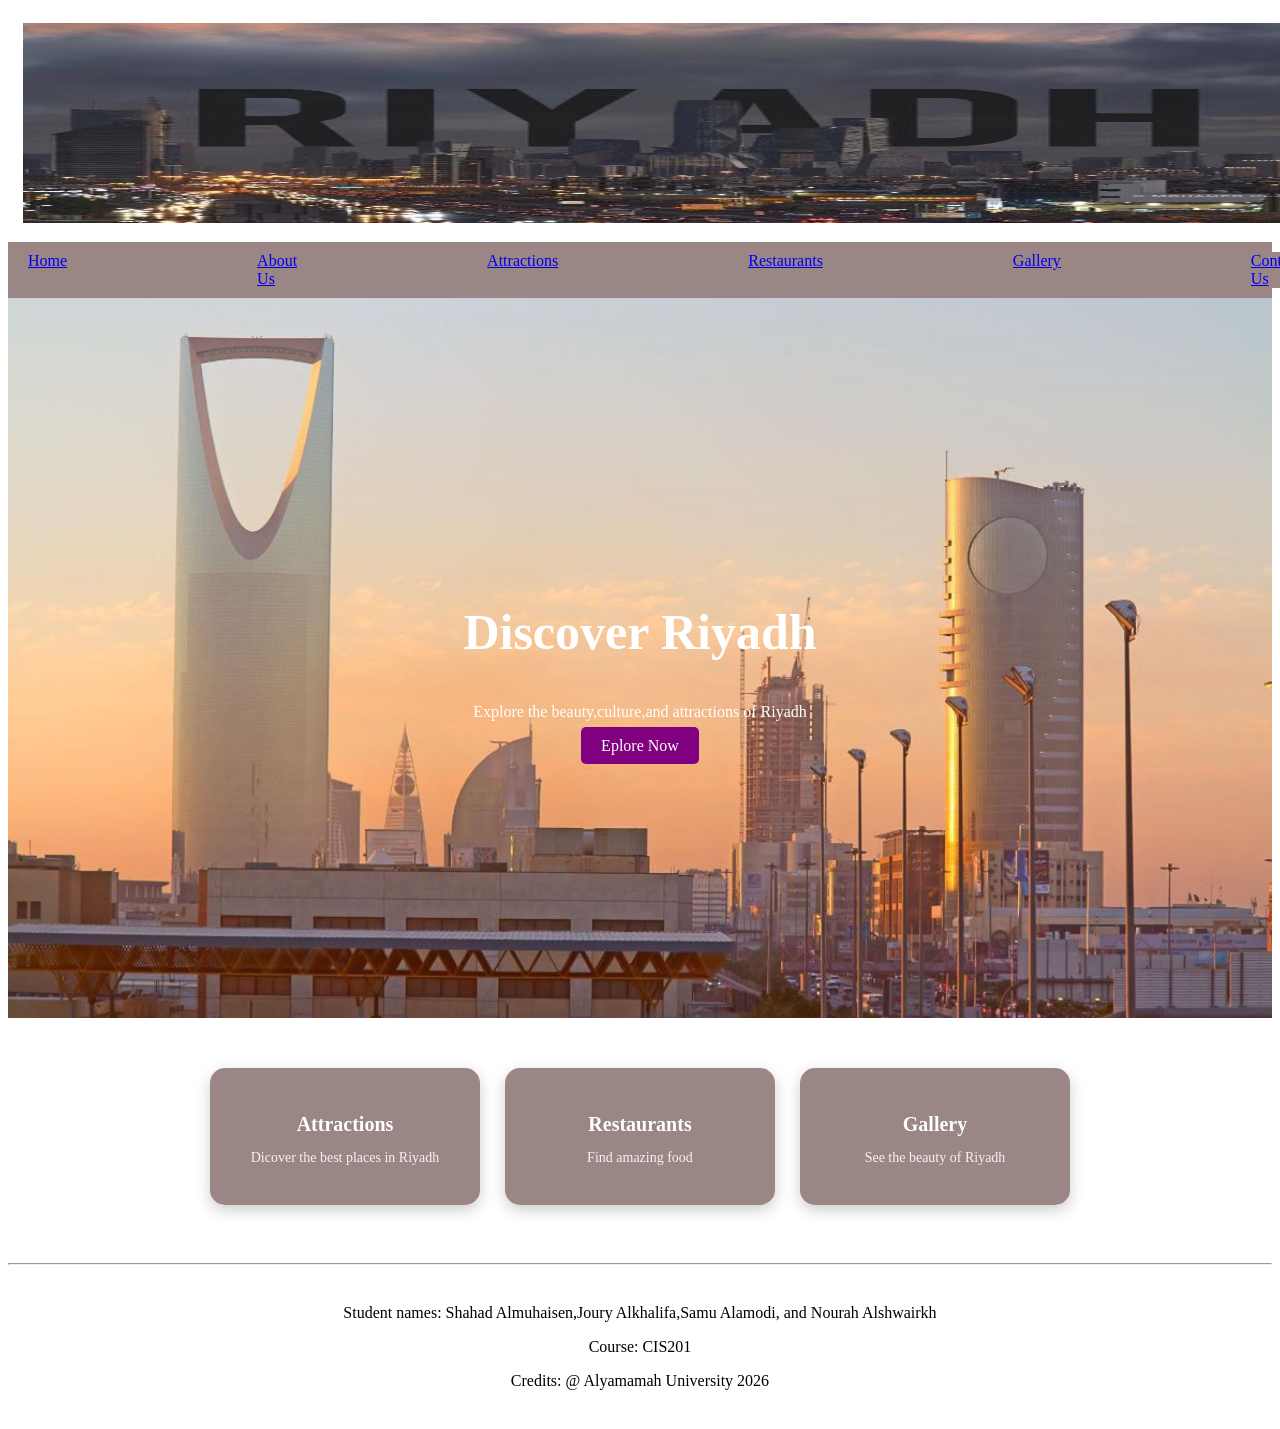
<file: index.html>
<!DOCTYPE html>
<html lang="en">
    <head>
    <meta charset="UTF-8">
    <title> Discover Riyadh </title>
    <link rel="stylesheet" href="style.css">
    <script src="ourjs.js"></script>
</head>
<body>
    <div class="header">
        <img src="Riyadh.jpeg" alt="A picture of Riyadh" width="1350" height="200"> 
    </div>
    <div class="nav_menu">
        
        <ul>
            <li><a href="index.html">Home</a></li>
            <li><a href="AboutUs.html">About Us</a></li>
            <li><a href="Attraction.html">Attractions</a></li>
            <li><a href="Restaurants.html">Restaurants</a></li>
            <li><a href="Gallery.html">Gallery</a></li>
            <li><a href="ContactUs.html">Contact Us</a></li>
        </ul>
    </div>

    <section class="hero">
        <div class="hero-text">
            <h1>Discover Riyadh</h1>
            <p>Explore the beauty,culture,and attractions of Riyadh</p>
            <a href="Attraction.html" class="btn">Eplore Now</a>
        </div>
    </section>
    
    <section class="home-cards">
        <a href="Attraction.html" class="h-card">
          <h3>Attractions</h3> 
          <p>Dicover the best places in Riyadh</p> 
        </a>

        <a href="Restaurants.html" class="h-card">
         <h3>Restaurants</h3> 
          <p>Find amazing food</p>    
        </a>

        <a href="Gallery.html" class="h-card">
            <h3>Gallery</h3> 
          <p>See the beauty of Riyadh</p> 
        </a>
    </section>

<hr>
    <div class="footer">
        <p> Student names: Shahad Almuhaisen,Joury Alkhalifa,Samu Alamodi, and Nourah Alshwairkh </p>
        <p> Course: CIS201</p>
        <p> Credits: @ Alyamamah University 2026</p>
    </div>
</body>
</html>
</file>
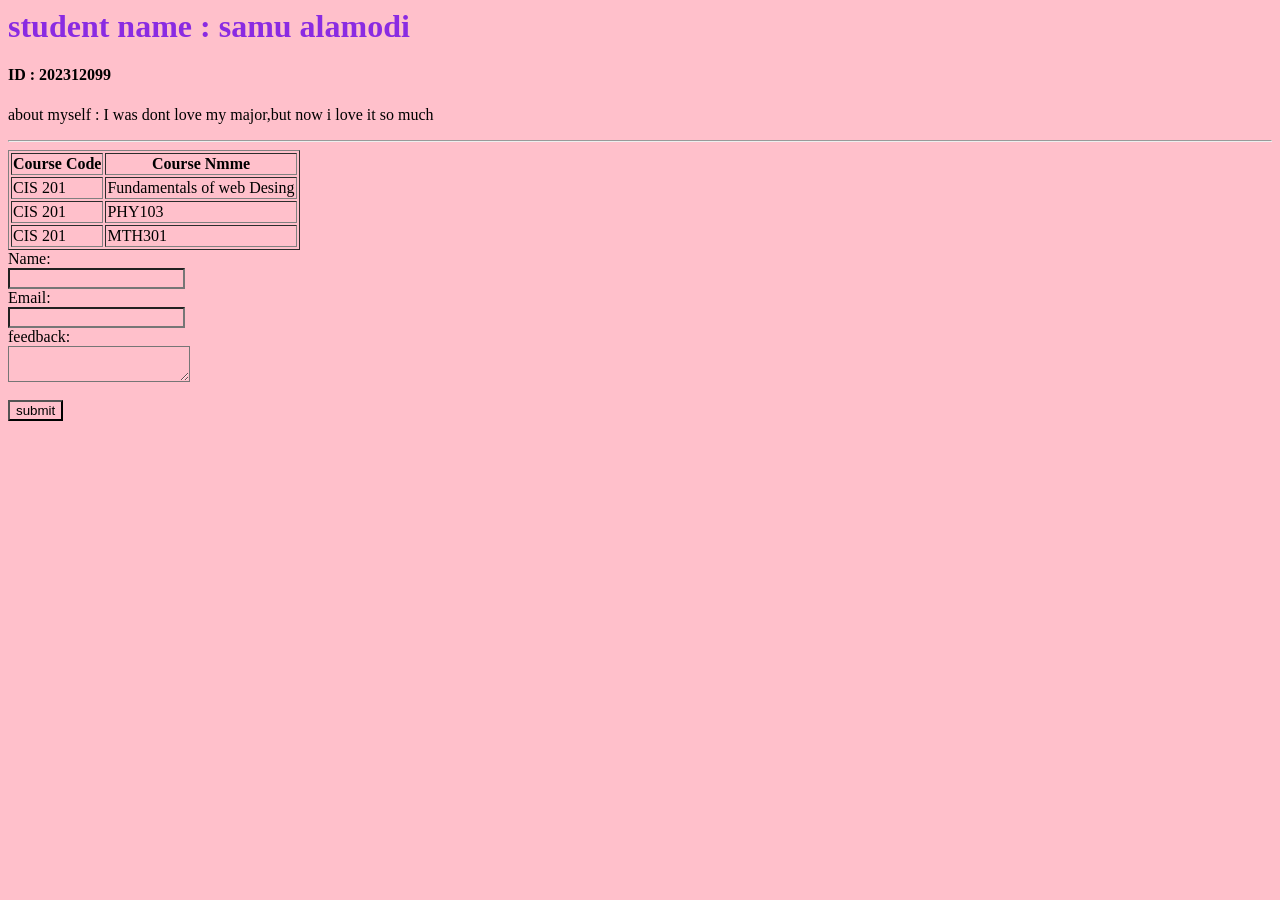
<file: about me 5 (1).html>
<html>
<head>
<style>
    *{

background-color:  pink;
}
</style>
<title>
about me
</title>
</head>
<body>
    
    <h1 style = "color: blueviolet"> student name : samu alamodi</h1>
<h4> ID            : 202312099 </h4>
<p> about myself : I was dont love my major,but now i love it so much </p>
<hr>
</body>
</html>
<table border ="1">
<tr>
<th>Course Code</th>
<th>Course Nmme</th>
</tr>
<tr>
<td>CIS 201</th>
<td> Fundamentals of web Desing </th>
</tr>
<tr>
<td>CIS 201</th>
<td> PHY103 </th>
</tr>

<tr>
<td>CIS 201</td>
<td> MTH301</td>
</tr>
</table>

<html>
<body>
<table dorder ="1">
</table>
<form>
Name:<br>
<input type ="text" name = "Name" value ="">
<br>Email:<br>
<input type= "email" name="Email" value= "">
<br> feedback:<br>
<textarea name =" feedback" id ="" clos= "30" rows "10"></textarea>
<br> <br>
<input type="submit" value ="submit" >
</form>
</body>
</html>
</file>
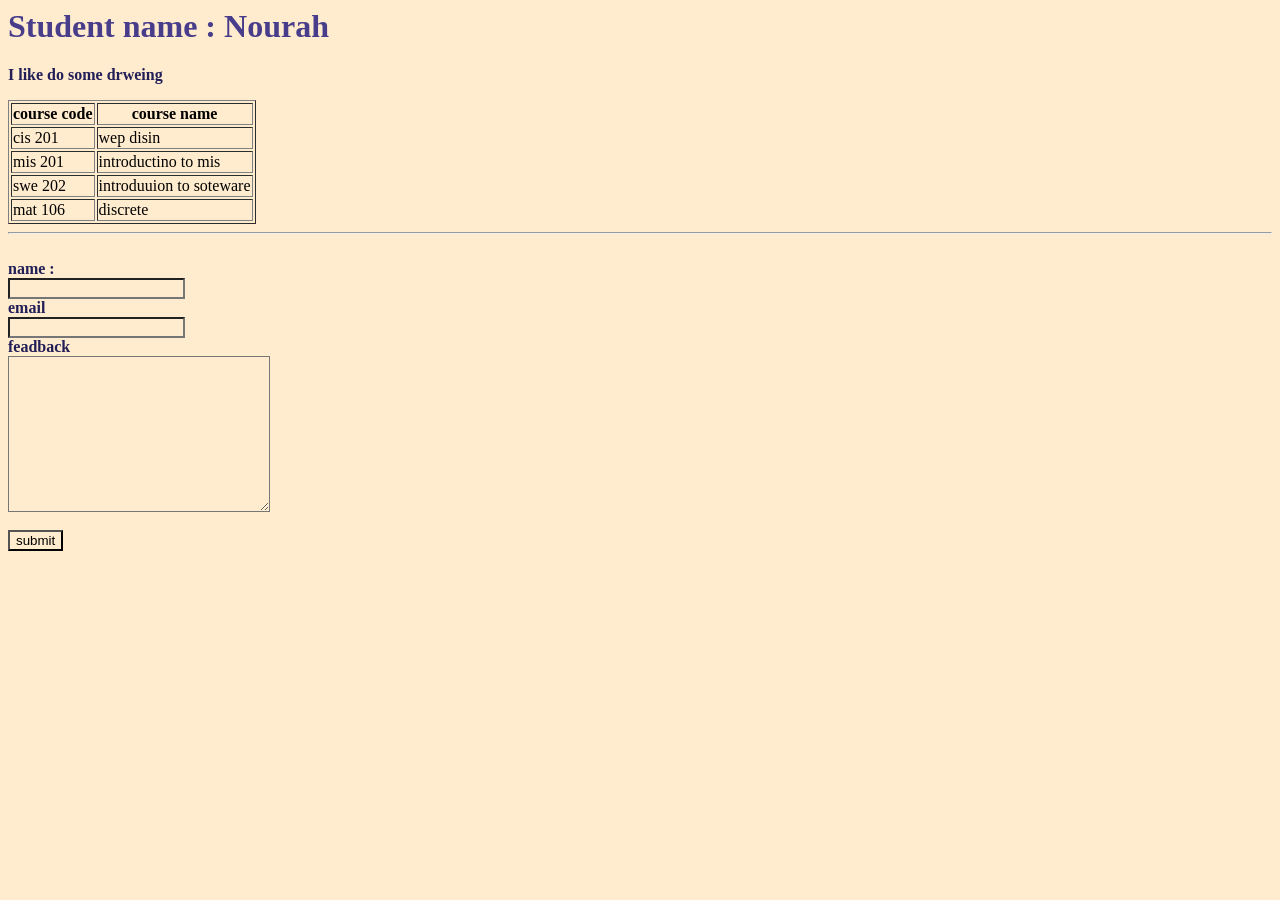
<file: about.me (2) (1) (1) (1).html>
<htam>
<head>
   <style>
      *{
         background-color: blanchedalmond;
      }
   h1
      { 
         color: darkslateblue;
      }
         
   </style>
<title>
   abuot me 
</title>
</head>
<body>

<h1> Student name : Nourah </h1>
<h4 style="color: rgb(34, 30, 88);" ID :202312214 </h4>
<p> I like do some drweing </p>
</body>

<table border=1>
<tr>
<th>course code</th>
<th>course name</th>
</tr>

<tr>
<td> cis 201</th>
<td> wep disin</th>
</tr>
<tr>
<td> mis 201</th>
<td> introductino to mis </th>
</tr>
<tr>
<td> swe 202</th>
<td> introduuion to soteware </th>
</tr>
<tr>
<td> mat 106</th>
<td> discrete</th>
</tr>
</table>
<hr>
<form>
   <br>
   name :</br>
   <input type="text"name="name" value="">
   <br> email </br>
   <input type="email"email="email" value="">
   <br> feadback </br>
    <textarea type="text"id=""cols="30" rows="10"></textarea>
    <br>
    <br><input type="submit" value="submit"></br>

</form>

</html>
</file>
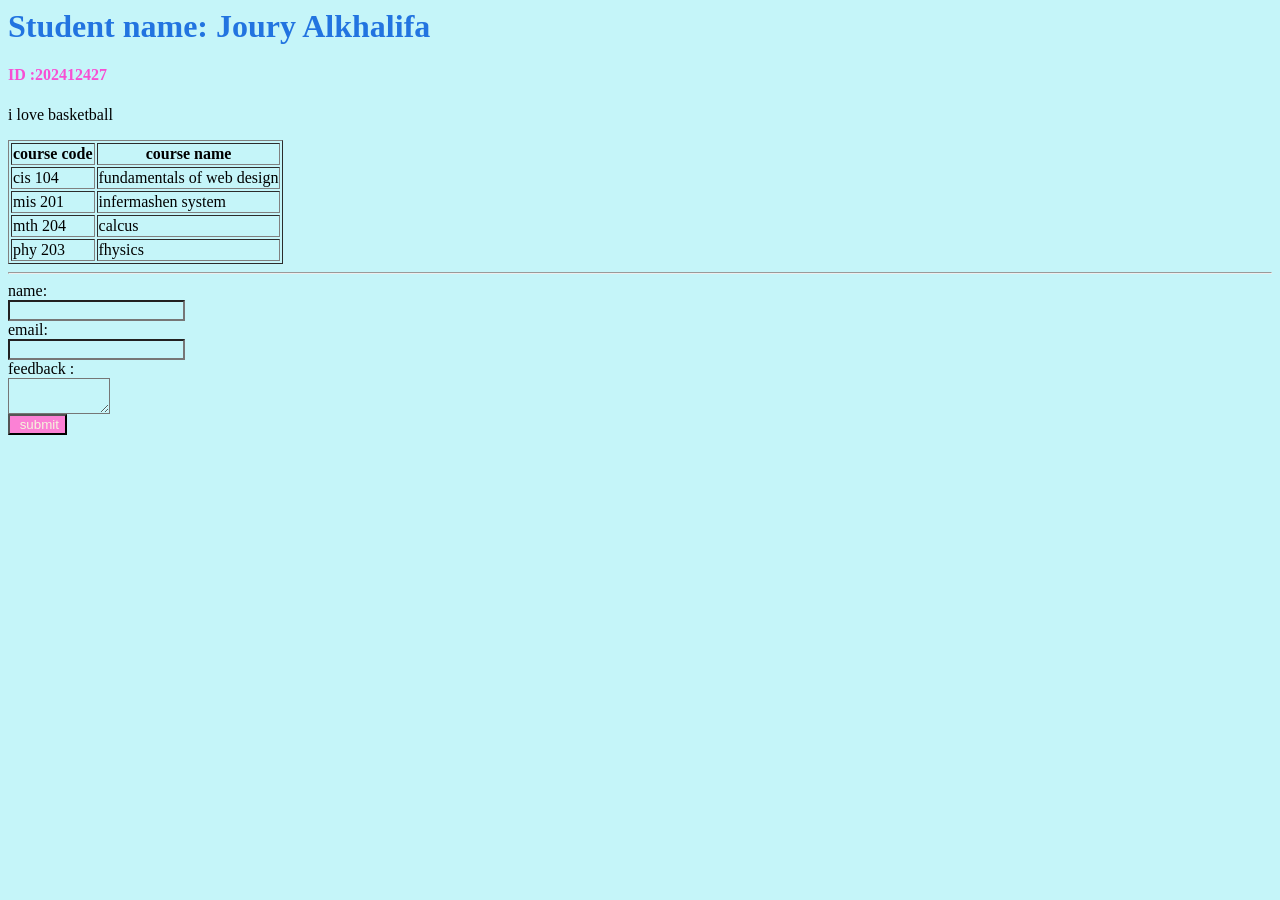
<file: aboutme (1) (2) (2) (1).html>
<htmi>
<head>
    <style>
        *{
            background-color: rgb(197, 245, 249);
        }
        h1{
            color: rgb(34, 116, 224);
        }
    </style>
<title>
About me
</title>
</head>
<body>
<h1> Student name: Joury Alkhalifa </h1>
<h4 style="color: rgb(247, 79, 211);"> ID :202412427 </h4>
<p> i love basketball  </p>


</body>
<table border = 1>
<tr>
<th> course  code</th>
<th> course name </th>
</tr>
<tr>
<td>cis 104</th>
<td> fundamentals of web design </th>
</td>
<tr>
<td> mis 201</th>
<td>  infermashen system </th>
</td>
<tr>
<td>mth 204</th>
<td> calcus </th>
</td> 
<tr>
<td>phy 203 </th>
<td> fhysics </th>
</table>
<hr>
<form>
    name:<br>
    <input type =" text " name = "name " value =" " >
    <br> email: </br>
    <input type ="email  " name = "email " value =" " >
    <br> feedback :<br>
   <textarea  name = "feedback " id ="" cols ="10" row =" 20 "></textarea>
   <br>
   <input style=" background-color: rgb(251, 129, 213); color: beige;" type="submit" value=" submit">

</form>
</html>
</file>
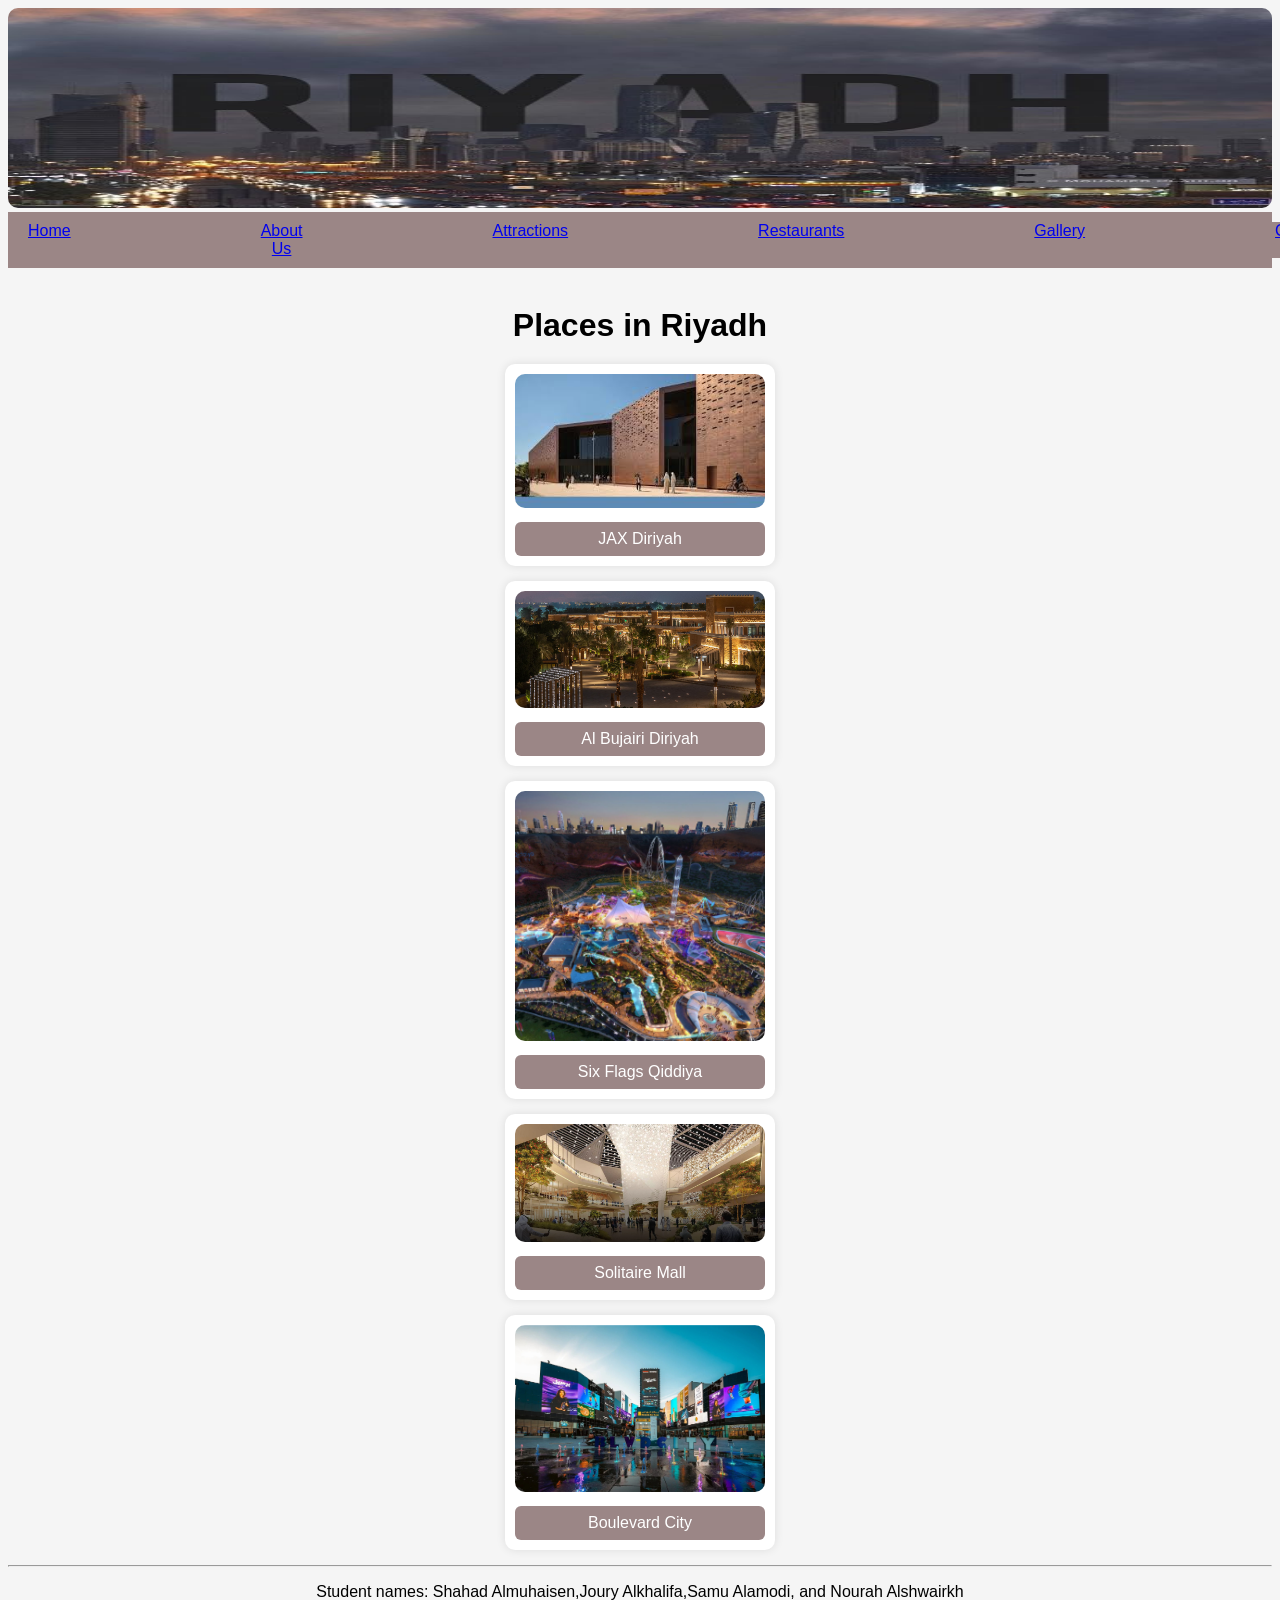
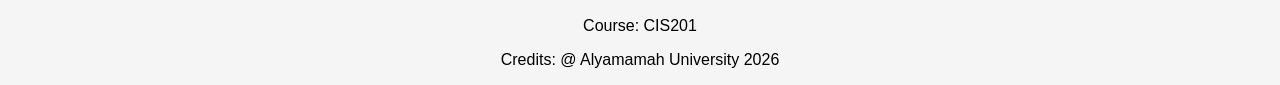
<file: Attraction.html>
<!DOCTYPE html>
<html lang="en">
    <head>
    <meta charset="UTF-8">
    <title> Discover Riyadh </title>
    <link rel="stylesheet" href="style (1).css">
</head>
<body>
    <div class="header">
       <img src="Riyadh.jpeg" alt="A picture of Riyadh" width="1350" height="200"> 
    </div>
    <div class="nav_menu">
        
        <ul>
            <li> <a href="index.html">Home</a></li>
            <li> <a href="AboutUs.html">About Us</a></li>
            <li> <a href="Attraction.html">Attractions</a></li>
            <li> <a href="Restaurants.html">Restaurants</a></li>
            <li> <a href="Gallery.html">Gallery</a></li>
            <li> <a href="ContactUs.html">Contact Us</a></li>
        </ul>
    </div>
    <br>
    <h1>Places in Riyadh</h1>

<!-- place 1 -->
<input type="radio" name="places" id="place1">

<div class="card">
  <a href="https://www.google.com/maps?q=JAX+Diriyah" target="_blank">
    <img src="jax.jpg">
  </a>
  <label for="place1">JAX Diriyah</label>

  <div id="info1" class="box">
    <p>📍 Location: Diriyah</p>
    <p>💰 Entry: Free</p>
    <p>📌 Art & cultural district</p>
  </div>
</div>

<!-- place 2 -->
<input type="radio" name="places" id="place2">

<div class="card">
  <a href="https://www.google.com/maps?q=Al+Bujairi+Diriyah" target="_blank">
    <img src="albujairi.jpg">
  </a>
  <label for="place2">Al Bujairi Diriyah</label>

  <div id="info2" class="box">
    <p>📍 Location: At-Turaif</p>
    <p>💰 Entry: Paid sometimes</p>
    <p>📌 Restaurants & view</p>
  </div>
</div>

<!-- place 3 -->
<input type="radio" name="places" id="place3">

<div class="card">
  <a href="https://www.google.com/maps?q=Six+Flags+Qiddiya" target="_blank">
    <img src="sixflags.jpg">
  </a>
  <label for="place3">Six Flags Qiddiya</label>

  <div id="info3" class="box">
    <p>📍 Location: Qiddiya</p>
    <p>💰 Entry: Not announced</p>
    <p>📌 Theme park</p>
  </div>
</div>

<!-- place 4 -->
<input type="radio" name="places" id="place4">

<div class="card">
  <a href="https://www.google.com/maps?q=Solitaire+Mall+Riyadh" target="_blank">
    <img src="سوليتير.webp">
  </a>
  <label for="place4">Solitaire Mall</label>

  <div id="info4" class="box">
    <p>📍 Location: Riyadh</p>
    <p>💰 Entry: Free</p>
    <p>📌 Luxury mall</p>
  </div>
</div>

<!-- place 5 -->
<input type="radio" name="places" id="place5">

<div class="card">
  <a href="https://www.google.com/maps?q=Boulevard+City+Riyadh" target="_blank">
    <img src="BoulevardCity.jpg">
  </a>
  <label for="place5">Boulevard City</label>

  <div id="info5" class="box">
    <p>📍 Location: North Riyadh</p>
    <p>💰 Entry: Depends</p>
    <p>📌 Entertainment area</p>
  </div>
</div>
<hr>
     <div class="footer">
        <p> Student names: Shahad Almuhaisen,Joury Alkhalifa,Samu Alamodi, and Nourah Alshwairkh </p>
        <p> Course: CIS201</p>
        <p> Credits: @ Alyamamah University 2026</p>
    </div>
</body>
</html>
</file>
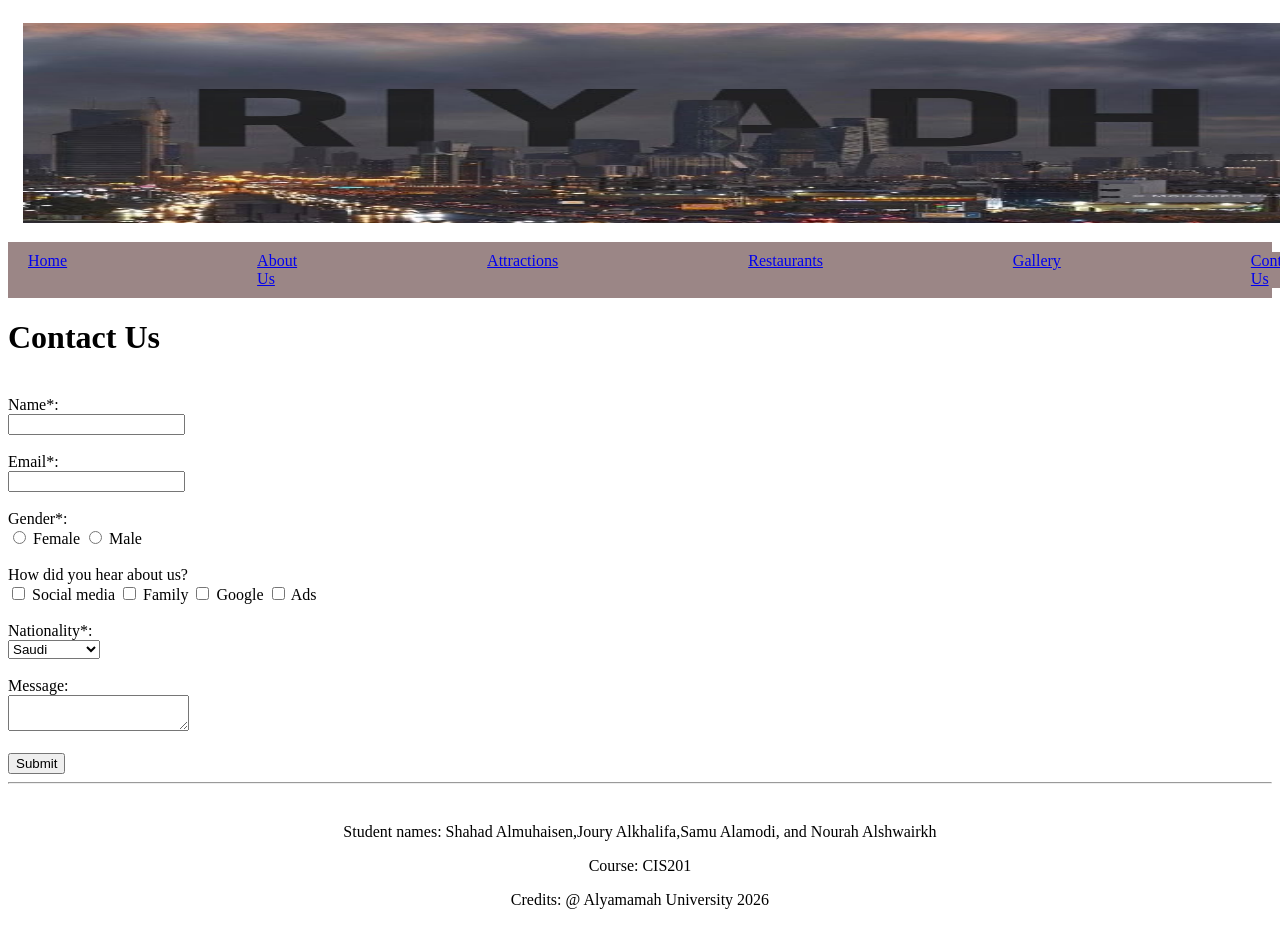
<file: ContactUs.html>
<!DOCTYPE html>
<html lang="en">
<head>
<title> Discover Riyadh </title>
<meta charset="UTF-8"/>
<link rel="stylesheet" href="style.css">
</head>
<body>
    <div class="header">
        <img src="Riyadh.jpeg" alt="A picture of Riyadh" width="1350" height="200"> 
    </div>
    <div class="nav_menu">
        
        <ul>
            <li> <a href="index.html">Home</a></li>
            <li> <a href="AboutUs.html">About Us</a></li>
            <li> <a href="Attraction.html">Attractions</a></li>
            <li> <a href="Restaurants.html">Restaurants</a></li>
            <li> <a href="Gallery.html">Gallery</a></li>
            <li> <a href="ContactUs.html">Contact Us</a></li>
        </ul>
    </div>
<h1> Contact Us </h1>
    <form action="Contact.php">
        <br>Name*:<br>
        <input type="text" name="Name*" id="">
        <br><br>Email*:<br>
        <input type="email" name="Email*" id="">
        <br><br>Gender*:<br>
        <input type="radio" name="Gender*" id="Female"> Female
        <input type="radio" name="Gender*" id="Male"> Male
        <br><br>How did you hear about us?<br>
        <input type="checkbox" name="How did you hear about us?" id="Social media"> Social media
        <input type="checkbox" name="How did you hear about us?" id="Family"> Family
        <input type="checkbox" name="How did you hear about us?" id="Google"> Google
        <input type="checkbox" name="How did you hear about us?" id="Ads"> Ads
        <br>
        <br> 
        Nationality*:<br>
        <Select name:"Nationality*" id="">
        <option value="SA">Saudi</option>
        <option value="SY">Syrian</option>
        <option value="E">Egyptian</option>
        <option value="P">Palestenian</option>
        </Select><br>
      
        <br>Message:<br>
        <textarea name="" id=""></textarea> 
        <br>
       <br><input type="submit" value="Submit">

    </form>
    <hr>
    <div class="footer">
        <p> Student names: Shahad Almuhaisen,Joury Alkhalifa,Samu Alamodi, and Nourah Alshwairkh </p>
        <p> Course: CIS201</p>
        <p> Credits: @ Alyamamah University 2026</p>
    </div>
</body>
</html>
</file>
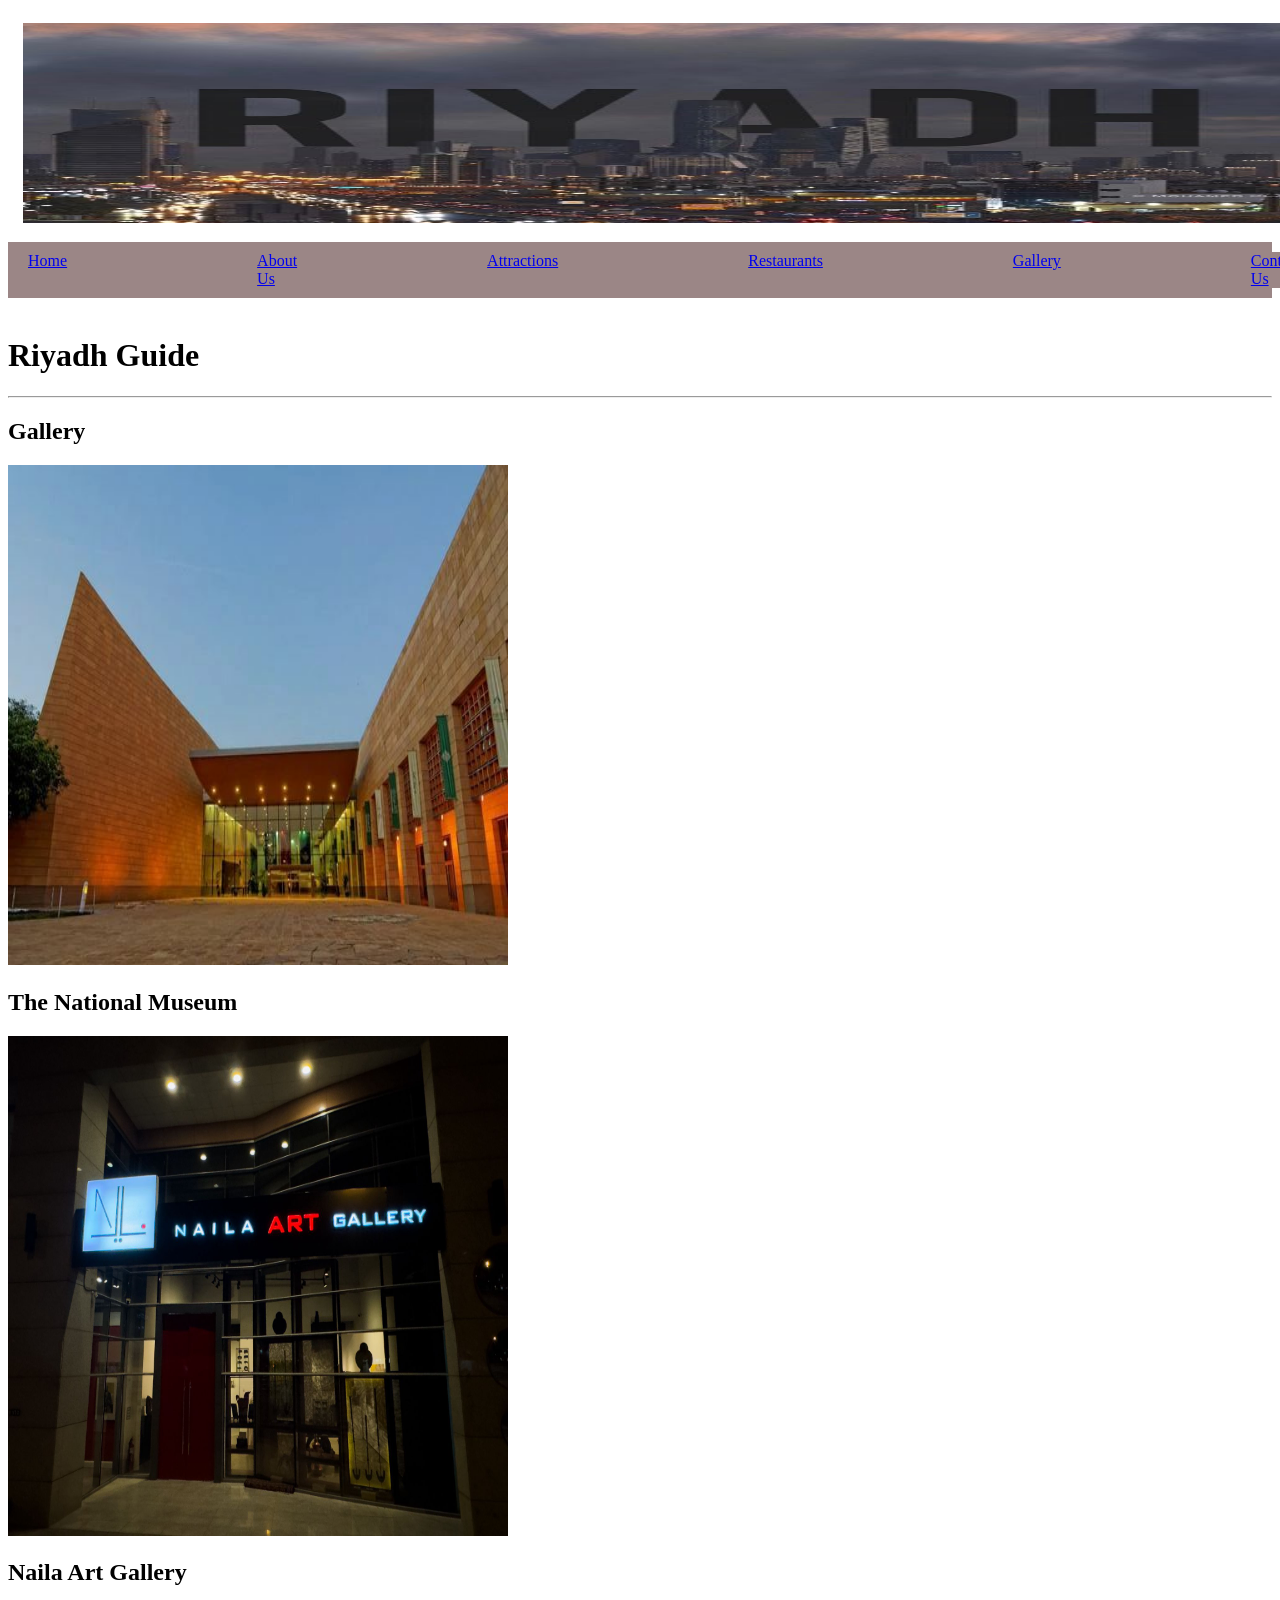
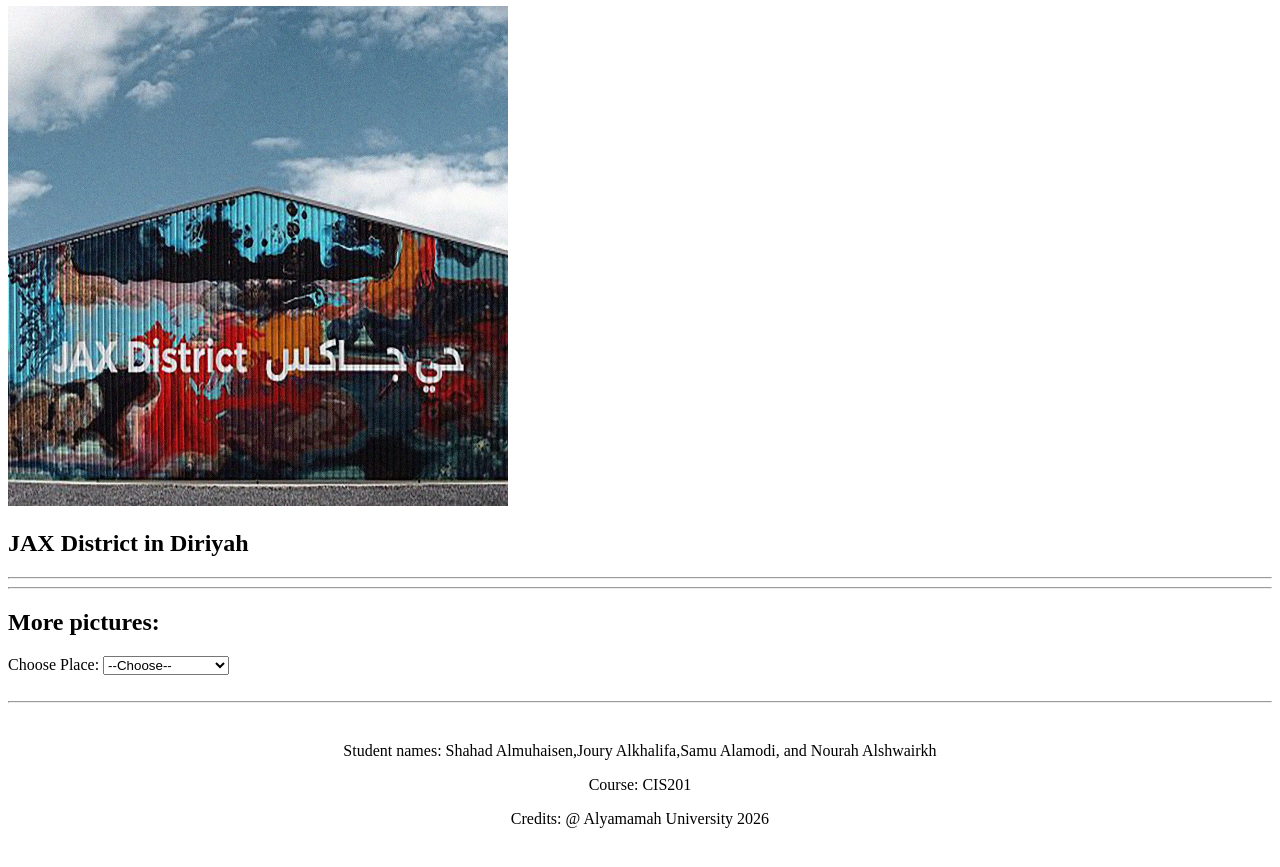
<file: Gallery.html>
<!DOCTYPE html>
<html lang="en">
    <head>
    <meta charset="UTF-8">
    <title> Discover Riyadh </title>
    <link rel="stylesheet" href="style.css">
    
</head>
<body>
    <div class="header">
        <img src="Riyadh.jpeg" alt="A picture of Riyadh" width="1350" height="200"> 
    </div>
    <div class="nav_menu">
        
        <ul>
            <li> <a href="index.html">Home</a></li>
            <li> <a href="AboutUs.html">About Us</a></li>
            <li> <a href="Attraction.html">Attractions</a></li>
            <li> <a href="Restaurants.html">Restaurants</a></li>
            <li> <a href="Gallery.html">Gallery</a></li>
            <li> <a href="ContactUs.html">Contact Us</a></li>
        </ul>
    </div>
    <br>
    <h1> Riyadh Guide  </h1>
    <hr>
    <h2> Gallery</h2>
    <div class="gallery"> 
        <div onclick="showImages('National Museum')">
    <img src ="NM.jpeg" alt="N1" width="500" height="500">
    <h2> The National Museum </h2>
        </div>
        <div onclick="showImages('Naila')">
    <img src="N1.jpeg"  class="center" alt="Naila" width="500" height="500">
     <h2>Naila Art Gallery</h2>
        </div>
    <div onclick="showImages('JAX')">
    <img src="JAX.jpeg" alt="JAX1" width="500" height="500">
    <h2>  JAX District in Diriyah</h2>
    <hr>
    </div>
    </div>
    <div id="moreImages"></div>
    <hr>

    <h2 class="Contact-title"> More pictures: </h2>
    <form>
        Choose Place:
        <select onchange="showImages(this.value)">
            <option value="">--Choose--</option>
            <option value="National Museum"> National Museum</option>
            <option value="Naila"> Naila</option>
            <option value="JAX"> JAX</option>
        </select><br><br>
    
        <div id="showImages"></div>

    </form>
    <script>

function showImages(place) {

    let box = document.getElementById("moreImages");

    if (place === "National Museum") {

        box.innerHTML = `

            <h3>More Pictures of The National Museum</h3>

            <img src="N2.jpeg" width="350">

            <img src="N3.jpeg" width="370">
<p><h4> 
                
               
        `;

    }

    if (place === "Naila") {

        box.innerHTML = `

            <h3>More Pictures of Naila Art Gallery </h3>

            <img src="a2.jpeg " width="310">

            <img src="a3.jpeg" width="250">
            <p><h4> 
            
    

        `;

    }

    if (place === "JAX") {

        box.innerHTML = `

            <h3>More Pictures of JAX District in Diriyah</h3>

            <img src="JAX2.jpeg" width="300">

            <img src="JAX3.jpeg" width="340"> 
        
  <p>  <h4>
            

        `;

    }

}
</script>
<hr>

    <div class="footer">
       <p> Student names: Shahad Almuhaisen,Joury Alkhalifa,Samu Alamodi, and Nourah Alshwairkh </p>
        <p> Course: CIS201</p>
        <p> Credits: @ Alyamamah University 2026</p>
    </div>
</file>
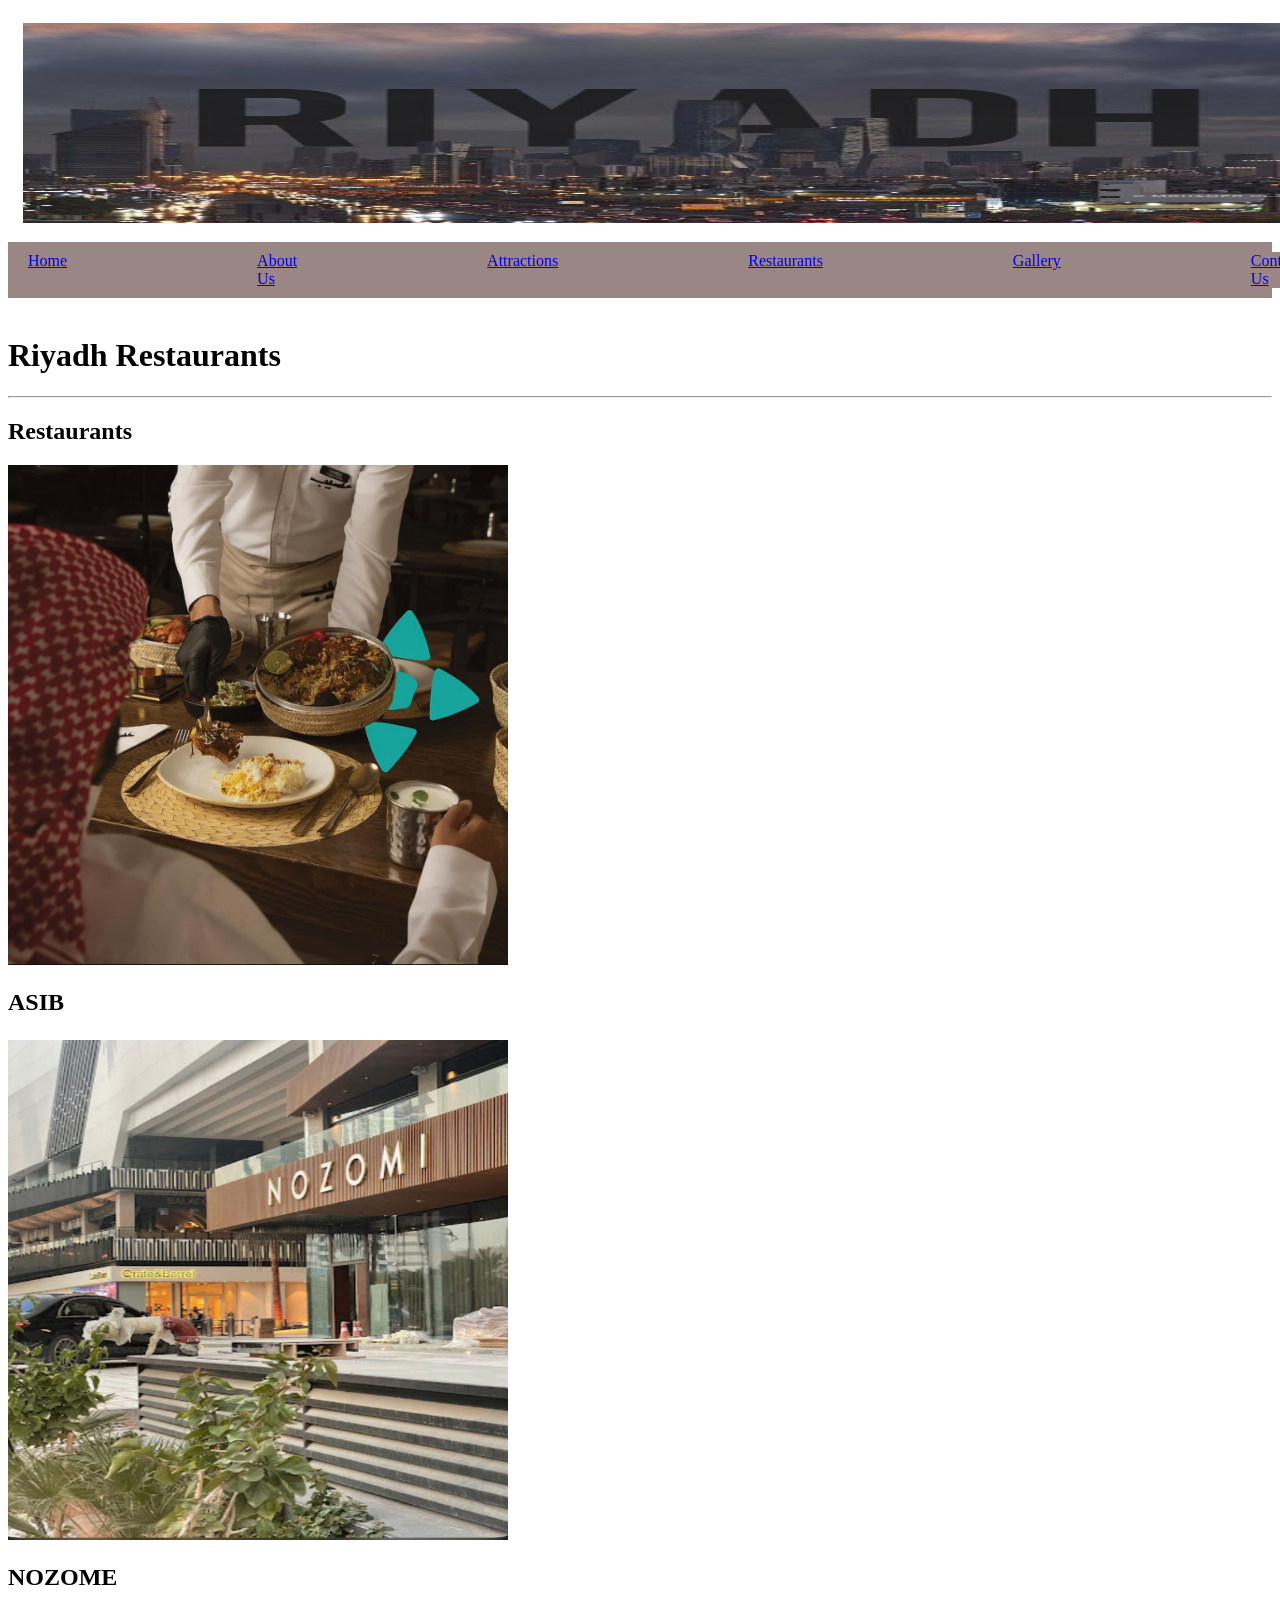
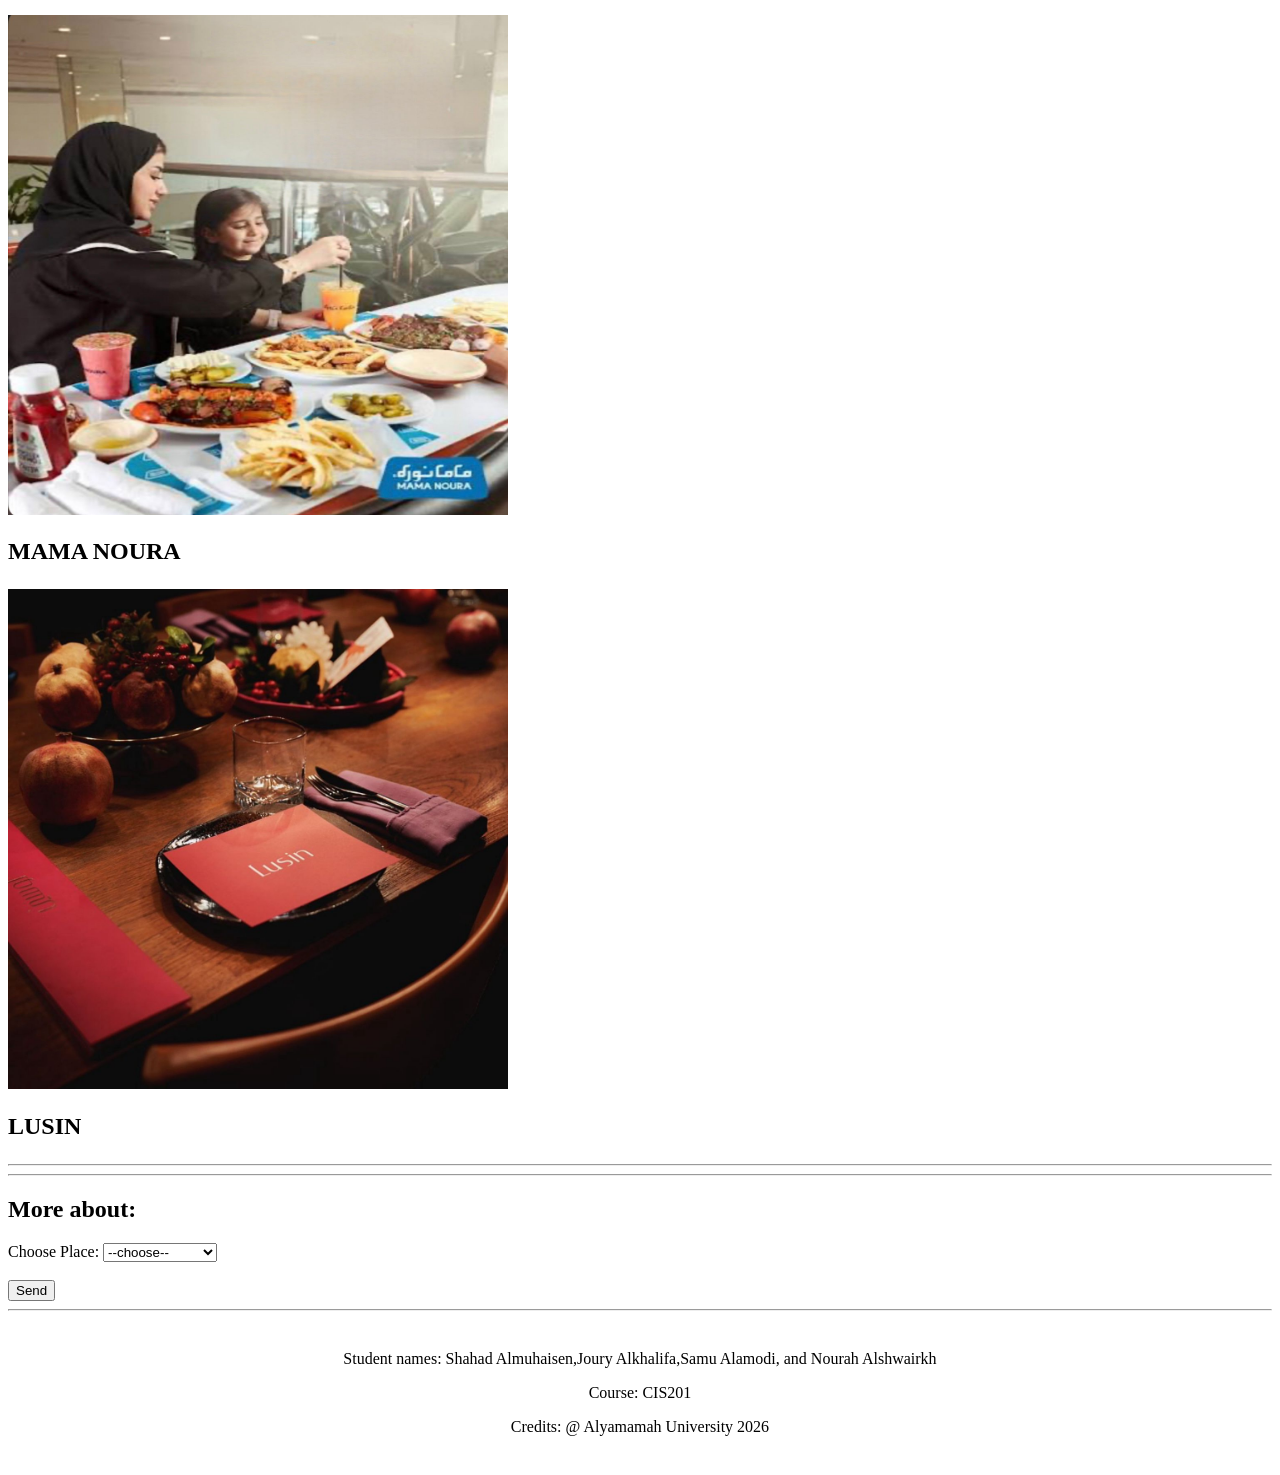
<file: Restaurants.html>
<!DOCTYPE html>
<html lang="en">
    <head>
    <meta charset="UTF-8">
    <title> Discover Riyadh </title>
    <link rel="stylesheet" href="style.css">
   
</head>
<body>
    <div class="header">
        <img src="Riyadh.jpeg" alt="A picture of Riyadh" width="1350" height="200"> 
    </div>
    <div class="nav_menu">
        
        <ul>
            <li> <a href="index.html">Home</a></li>
            <li> <a href="AboutUs.html">About Us</a></li>
            <li> <a href="Attraction.html">Attractions</a></li>
            <li> <a href="Restaurants.html">Restaurants</a></li>
            <li> <a href="Gallery.html">Gallery</a></li>
            <li> <a href="ContactUs.html">Contact Us</a></li>
        </ul>
    </div>
    <br>
   <h1> Riyadh Restaurants  </h1>
    <hr>
    <h2> Restaurants</h2>
    <div class="gallery"> 
        <div onclick="showImages('ASIB')">
    <img src ="aseeb.jpeg" alt="ASIB" width="500" height="500" >
   <p> <h2> ASIB</p> </h2>
        </div>
        <div onclick="showImages('nozomi')">
    <img src="NOZOMI.jpeg" alt="NOZOMI" width="500" height="500">  
    <p> <h2> NOZOME </p></h2>
        </div>
        <div onclick="showImages('MAMA NOURA')">
    <img src="mamaNorah.jpeg" alt="NOZOMI" width="500" height="500">  
    <p> <h2> MAMA NOURA </p></h2>
        </div>
    <div onclick="showImages('LUSIN')">
    <img src="Lusin.jpeg" alt="LUSIN" width="500" height="500">
    <p><h2> LUSIN </p></h2>
    <hr>
    </div>
    </div>
    <div id="moreImages"></div>
    <hr>

    <h2 class="Contact-title"> More about: </h2>
    <form>
        Choose Place:
        <select onchange="showImages(this.value)">
            <option value="">--choose--</option>
            <option value="ASIB"> ASIB</option>
            <option value="NOZOMI"> NOZOMI </option>
            <option value="LUSIN"> LUSIN</option>
            <option value="MAMA NOURA"> MAMA NOURA</option>
        </select><br><br>
        <input type="submit" value="Send">
<div id="moreImages"></div>

    </form>
    <script>

function showImages(place) {

    let box = document.getElementById("moreImages");

    if (place === "ASIB") {

        box.innerHTML = `


            <h3>More about ASIB</h3>

            <img src="A1.jpeg" width="300" height="300">
            <img src="A22.jpeg" width="300" height="300">
<p><h4> 
                <br> A traditional Saudi restaurant that serves authentic Najdi food in a modern style.<br>
               Experience the authentic taste of Saudi heritage in every bite.</P>
        `;

    }

    if (place === "NOZOMI") {

        box.innerHTML = `

            <h3>More about NOZOMI</h3>

            <img src="n22.jpeg" width="300" height="300">

            <img src="n11.jpeg" width="300" height="300">
            <p><h4> 
                <br> A luxury Japanese restaurant known for sushi, seafood, and elegant dining experience.<br>
                 Where luxury meets the art of Japanese cuisine </P>
    

        `;

    }

    if (place === "MAMA NOURA") {

        box.innerHTML = `

            <h3>More about MAMA NOURA</h3>

            <img src="m1.jpeg" width="300" height="300">

            <img src="m2.jpeg" width="300" height="300"> 
        
  <p>  <h4>
 <br>A famous fast-food restaurant in Riyadh, popular for shawarma, sandwiches, and fresh juices.<br>
The iconic Riyadh spot everyone loves for a quick delicious meal.</p>


            

        `;

    }
    if (place === "LUSIN") {

        box.innerHTML = `

            <h3>More about LUSIN</h3>

            <img src="l1.jpeg" width="300" height="300">

            <img src="l2.jpeg" width="300" height="300"> 
        
  <p>  <h4>
 <br>An Armenian restaurant with a cozy atmosphere, known for grilled dishes and traditional recipes.<br>
A warm Armenian dining experience full of rich flavors and elegance.</p>


            

        `;

    }

}

</script>
            
<hr>
  
     <div class="footer">
        <p> Student names: Shahad Almuhaisen,Joury Alkhalifa,Samu Alamodi, and Nourah Alshwairkh </p>
        <p> Course: CIS201</p>
        <p> Credits: @ Alyamamah University 2026</p>
    </div>
</body>
</html>
</file>
<file: style.css>
/* CSS property for header section */
.header {
    background-color:white;
    padding: 15px;
    text-align:center;
    }
 
    .nav_menu {
    display: flex;
    justify-content: space-between;
    align-items: center;
    background-color: rgb(155, 134, 134);
    padding: 10px 20px;
    gap: 20px;
    
    }

    .nav_menu h2 {
    background-color: rgb(155, 134, 134);
    color: rgb(181, 192, 226);
    margin: 0;
    text-align: center;
        gap: 20px;

    }
    .nav_menu ul {
        list-style: none;
        display: flex;
        gap: 15px;
        margin: 0;
        padding: 0;
    background-color: rgb(155, 134, 134);
    color: rgb(181, 192, 226);
        gap: 190px;

    }

    .hero{
        height: 80vh;
        background: url("BI.jpeg") no-repeat center/cover;
        display: flex;
        justify-content: center;
        align-items: center;
        color: white;
        text-align: center;
    }

    .hero-text h1{
        font-size: 50px;
    }

    .hero-class p{
        font-size: 80px;
        margin: 10px 0;
    }

    .btn{
        background: purple;
        color: white;
        padding: 10px 20px;
        text-decoration: none;
        border-radius: 5px;
    }
    .about{
        text-align: center;
        padding: 30px;
        image-orientation: from-image;
        
    }

    .about h1{
        text-align: center;
        color: #9b8686;
    }

    .about p{
        max-width: 600px;
        margin: 10px auto;
        text-align: center;
    }

    .cards{
         background: linear-gradient(135deg,#9b8686,#9b8686);
        color: white;
        width: 220px;
        padding: 25px;
        border-radius: 15px;
        text-decoration: none;
        text-align: center;
        transition: 0.3s;
        box-shadow: 0 5px 15px rgba(0,0,0,0.2);
        
    }

    .team-container{
       display: flex;
        justify-content: center;
        gap: 25px;
        padding: 50px 20px;
        flex-wrap: wrap;
    
    }

    .card{
        background: #f4f4f4;
        padding: 20px;
        width: 150px;
        
    }

    .card a{
        text-decoration: none;
        color: azure;
        align-self: center;
    }

    .content h1{
       text-align: center;
        color: #9b8686;
    }

    .home-cards{
        display: flex;
        justify-content: center;
        gap: 25px;
        padding: 50px 20px;
        flex-wrap: wrap;
    }

    .h-card{
        background: linear-gradient(135deg,#9b8686,#9b8686);
        color: white;
        width: 220px;
        padding: 25px;
        border-radius: 15px;
        text-decoration: none;
        text-align: center;
        transition: 0.3s;
        box-shadow: 0 5px 15px rgba(0,0,0,0.2);
    }

    .h-card h3{
        margin-bottom: 10px;
        font-size: 20px;
    }

    .h-card p{
        font-size: 14px;
        opacity: 0.9;
    }

    .h-card:hover{
        transform: translateY(-8px) scale(1.03);
        box-shadow: 0 10px 25px rgba(0,0,0,0.3);
    }
    

    .footer{
    background-color:white;
    padding: 15px;
    text-align:center;
    }
</file>
<file: style (1).css>
.nav_menu {
    display: flex;
    justify-content: space-between;
    align-items: center;
    background-color: rgb(155, 134, 134);
    padding: 10px 20px;
    gap: 20px;
    
    }

     .nav_menu h2 {
    background-color: rgb(155, 134, 134);
    color: rgb(181, 192, 226);
    margin: 0;
    text-align: center;
        gap: 20px;

    }
    .nav_menu ul {
        list-style: none;
        display: flex;
        gap: 15px;
        margin: 0;
        padding: 0;
    background-color: rgb(155, 134, 134);
    color: rgb(181, 192, 226);
        gap: 190px;

    }







body {
  font-family: Arial;
  background: #f5f5f5;
  text-align: center;
}

h1 {
  margin-bottom: 20px;
}

.card {
  background: white;
  width: 250px;
  margin: 15px auto;
  padding: 10px;
  border-radius: 10px;
  box-shadow: 0 0 10px rgba(0,0,0,0.1);
}

img {
  width: 100%;
  border-radius: 10px;
  cursor: pointer;
  transition: 0.3s;
}

img:hover {
  transform: scale(1.05);
}

label {
  display: block;
  background: rgb(155, 134, 134);
  color: white;
  padding: 8px;
  margin-top: 10px;
  cursor: pointer;
  border-radius: 6px;
}

label:hover {
  background: rgb(155, 134, 134);
}

input {
  display: none;
}

.box {
  display: none;
  margin-top: 10px;
  text-align: left;
}

/* show info */
#place1:checked ~ .card #info1,
#place2:checked ~ .card #info2,
#place3:checked ~ .card #info3,
#place4:checked ~ .card #info4,
#place5:checked ~ .card #info5 {
  display: block;
}
</file>
